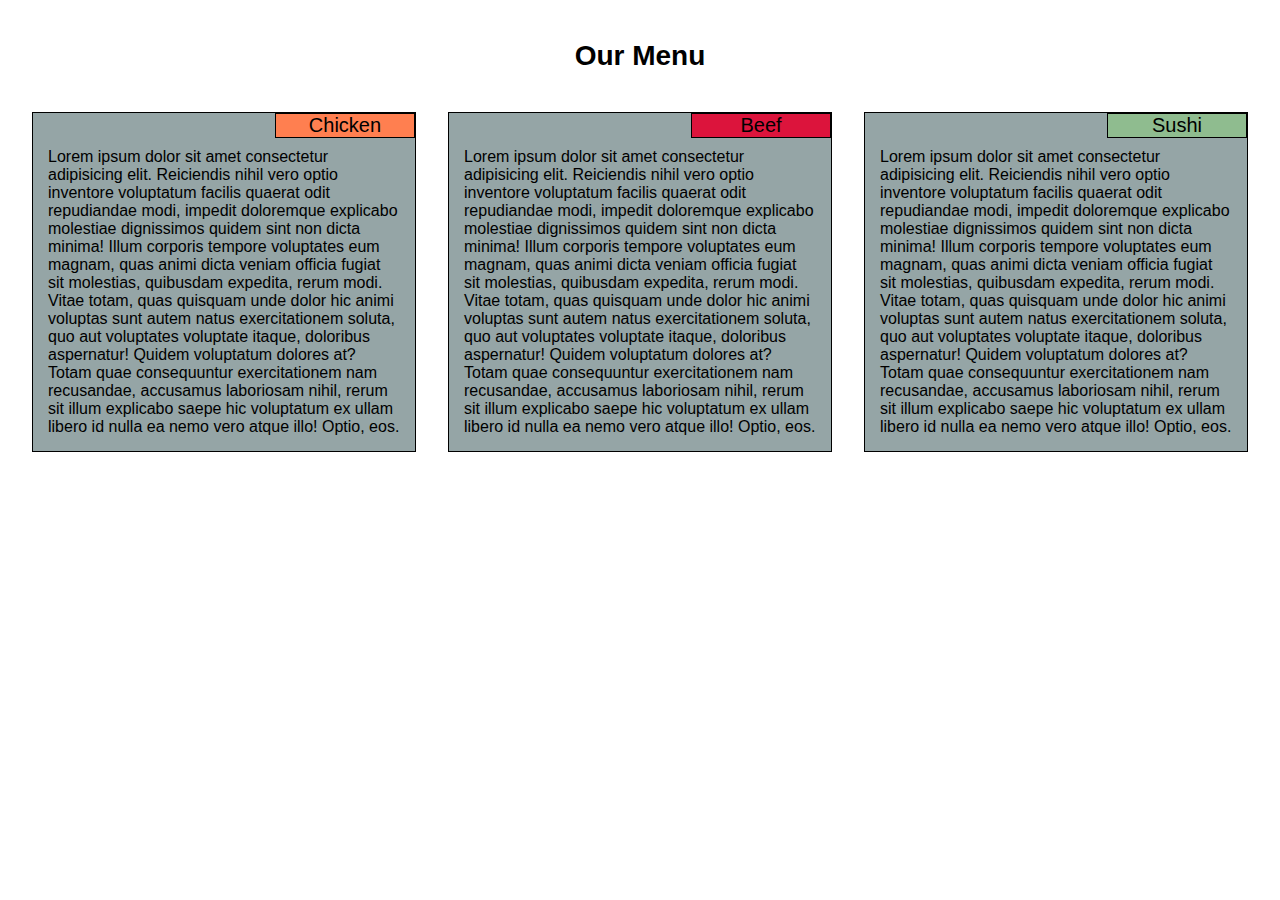
<file: module2-solution/index.html>
<!DOCTYPE html>
<html lang="en">
<head>
    <meta charset="UTF-8">
    <meta name="viewport" content="width=device-width, initial-scale=1.0">
    <link rel="stylesheet" href="css/style.css">
    <title>Module 2</title>
</head>
<body>
    <h2>Our Menu</h2>
        <div class="row">
            <div class="col-lg-4 col-md-6-1 col-sm-12">
                <div class="food1">Chicken</div>
                <p>Lorem ipsum dolor sit amet consectetur adipisicing elit. Reiciendis nihil vero optio inventore voluptatum facilis quaerat odit repudiandae modi, impedit doloremque explicabo molestiae dignissimos quidem sint non dicta minima! Illum corporis tempore voluptates eum magnam, quas animi dicta veniam officia fugiat sit molestias, quibusdam expedita, rerum modi. Vitae totam, quas quisquam unde dolor hic animi voluptas sunt autem natus exercitationem soluta, quo aut voluptates voluptate itaque, doloribus aspernatur! Quidem voluptatum dolores at? Totam quae consequuntur exercitationem nam recusandae, accusamus laboriosam nihil, rerum sit illum explicabo saepe hic voluptatum ex ullam libero id nulla ea nemo vero atque illo! Optio, eos.
                </p>
            </div>
            <div class="col-lg-4 col-md-6-1 col-sm-12">
                <div class="food2">Beef</div>
                <p>Lorem ipsum dolor sit amet consectetur adipisicing elit. Reiciendis nihil vero optio inventore voluptatum facilis quaerat odit repudiandae modi, impedit doloremque explicabo molestiae dignissimos quidem sint non dicta minima! Illum corporis tempore voluptates eum magnam, quas animi dicta veniam officia fugiat sit molestias, quibusdam expedita, rerum modi. Vitae totam, quas quisquam unde dolor hic animi voluptas sunt autem natus exercitationem soluta, quo aut voluptates voluptate itaque, doloribus aspernatur! Quidem voluptatum dolores at? Totam quae consequuntur exercitationem nam recusandae, accusamus laboriosam nihil, rerum sit illum explicabo saepe hic voluptatum ex ullam libero id nulla ea nemo vero atque illo! Optio, eos.
                </p>
            </div>
            <div class="col-lg-4 col-md-6-2 col-sm-12">
                <div class="food3">Sushi</div>
                <p>Lorem ipsum dolor sit amet consectetur adipisicing elit. Reiciendis nihil vero optio inventore voluptatum facilis quaerat odit repudiandae modi, impedit doloremque explicabo molestiae dignissimos quidem sint non dicta minima! Illum corporis tempore voluptates eum magnam, quas animi dicta veniam officia fugiat sit molestias, quibusdam expedita, rerum modi. Vitae totam, quas quisquam unde dolor hic animi voluptas sunt autem natus exercitationem soluta, quo aut voluptates voluptate itaque, doloribus aspernatur! Quidem voluptatum dolores at? Totam quae consequuntur exercitationem nam recusandae, accusamus laboriosam nihil, rerum sit illum explicabo saepe hic voluptatum ex ullam libero id nulla ea nemo vero atque illo! Optio, eos.
                </p>
            </div>
        </div>
</body>
</html>
</file>
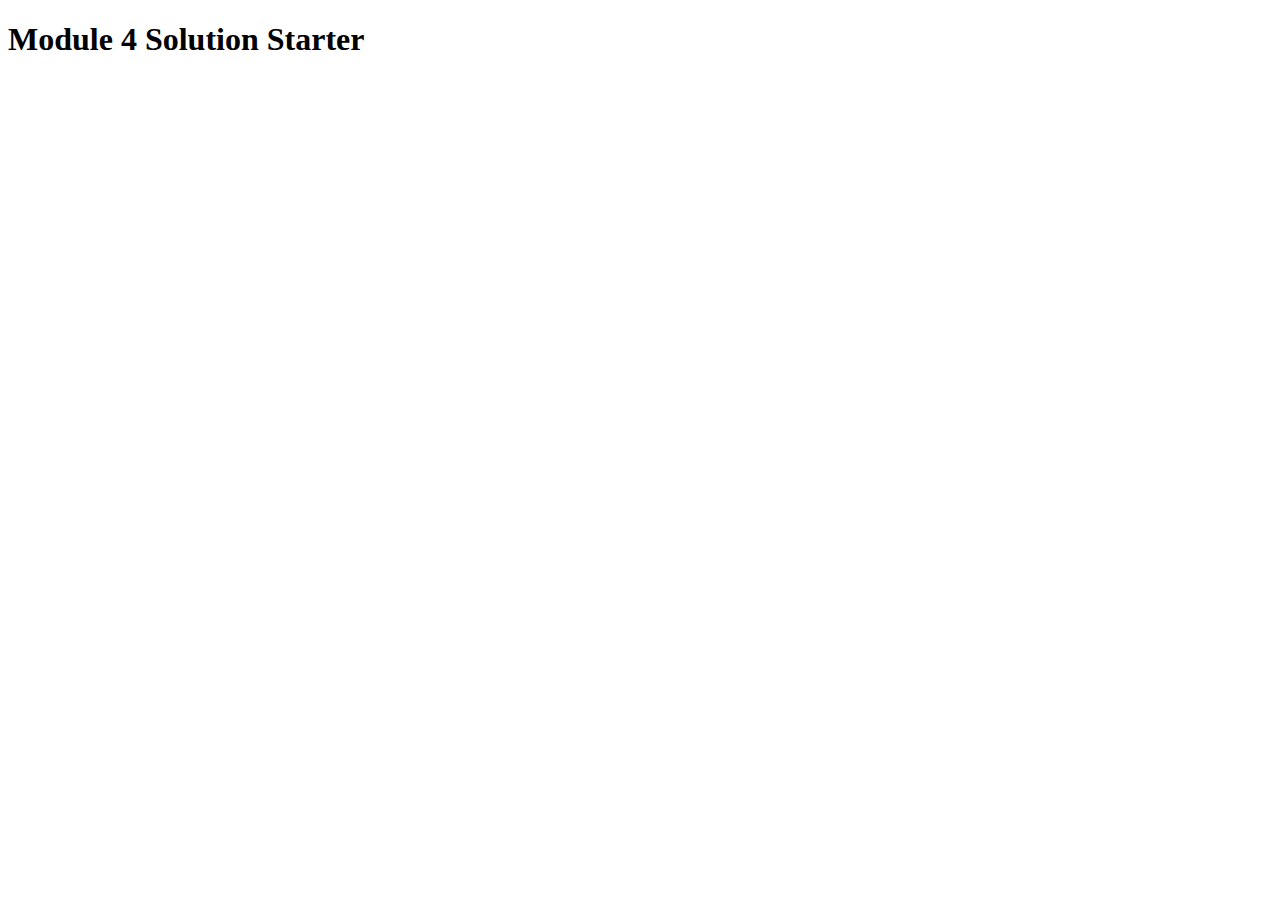
<file: module4-solution/index.html>
<!DOCTYPE html>
<html>
<head>
  <meta charset="utf-8">
  <title>Module 4 Solution Starter</title>
  <script>
    var names = []; // DO NOT REMOVE
  </script>
  <script src="SpeakHello.js"></script>
  <script src="SpeakGoodBye.js"></script>
  <script src="script.js"></script>
</head>
<body>
  <h1>Module 4 Solution Starter</h1>
</body>
</html>
</file>
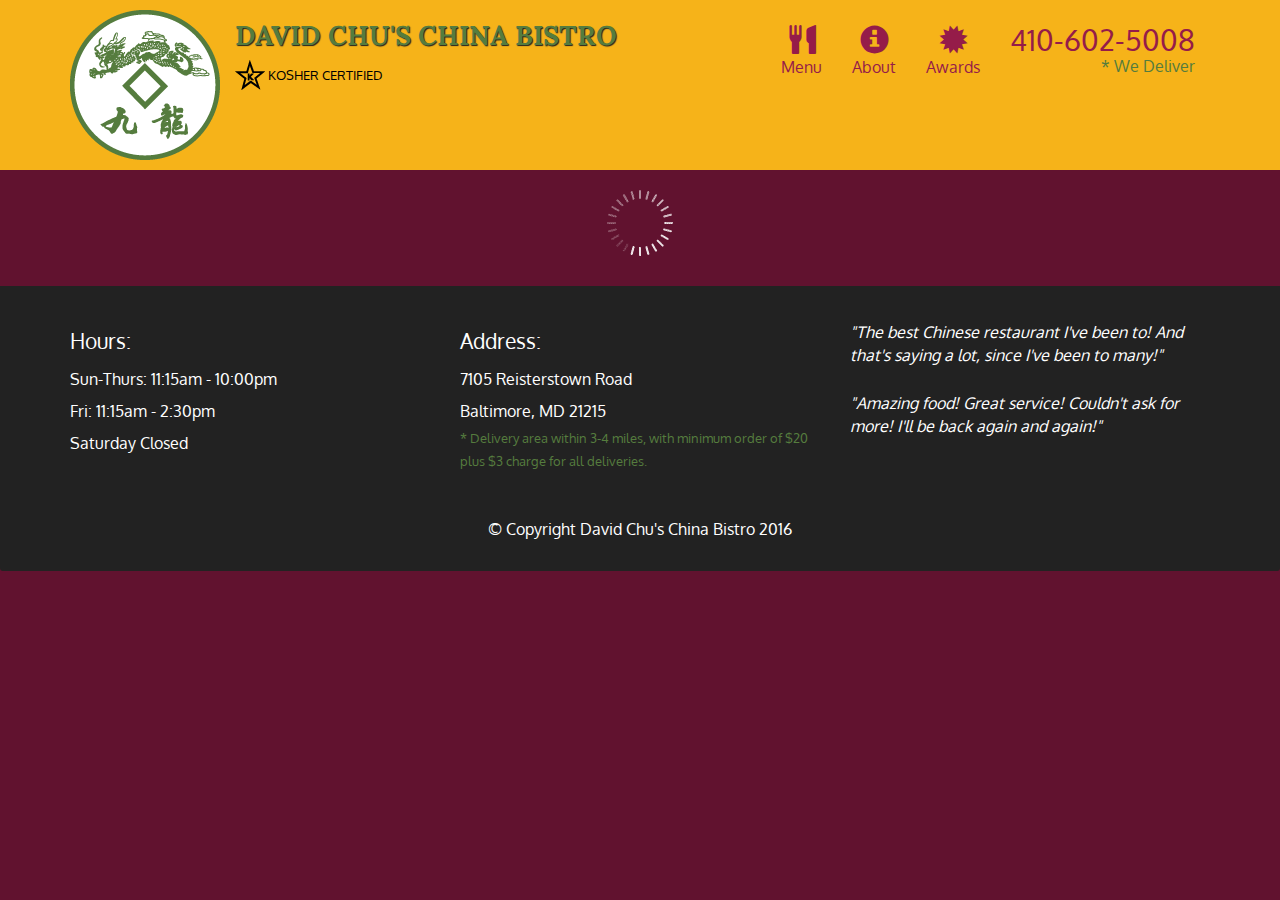
<file: module5-solution/index.html>
<!doctype html>
<html lang="en">
  <head>
    <meta charset="utf-8">
    <meta http-equiv="X-UA-Compatible" content="IE=edge">
    <meta name="viewport" content="width=device-width, initial-scale=1">
    <title>David Chu's China Bistro</title>
    <link rel="stylesheet" href="css/bootstrap.min.css">
    <link rel="stylesheet" href="css/styles.css">
    <link href='https://fonts.googleapis.com/css?family=Oxygen:400,300,700' rel='stylesheet' type='text/css'>
    <link href='https://fonts.googleapis.com/css?family=Lora' rel='stylesheet' type='text/css'>
  </head>
<body>
  <header>
    <nav id="header-nav" class="navbar navbar-default">
      <div class="container">
        <div class="navbar-header">
          <a href="index.html" class="pull-left visible-md visible-lg">
            <div id="logo-img" alt="Logo image"></div>
          </a>

          <div class="navbar-brand">
            <a href="index.html"><h1>David Chu's China Bistro</h1></a>
            <p>
              <img src="images/star-k-logo.png" alt="Kosher certification">
              <span>Kosher Certified</span>
            </p>
          </div>

          <button id="navbarToggle" type="button" class="navbar-toggle collapsed" data-toggle="collapse" data-target="#collapsable-nav" aria-expanded="false">
            <span class="sr-only">Toggle navigation</span>
            <span class="icon-bar"></span>
            <span class="icon-bar"></span>
            <span class="icon-bar"></span>
          </button>
        </div>
        
        <div id="collapsable-nav" class="collapse navbar-collapse">
           <ul id="nav-list" class="nav navbar-nav navbar-right">
            <li id="navHomeButton" class="visible-xs active">
              <a href="index.html">
                <span class="glyphicon glyphicon-home"></span> Home</a>
            </li>
            <li id="navMenuButton">
              <a href="#" onclick="$dc.loadMenuCategories();">
                <span class="glyphicon glyphicon-cutlery"></span><br class="hidden-xs"> Menu</a>
            </li>
            <li>
              <a href="#">
                <span class="glyphicon glyphicon-info-sign"></span><br class="hidden-xs"> About</a>
            </li>
            <li>
              <a href="#">
                <span class="glyphicon glyphicon-certificate"></span><br class="hidden-xs"> Awards</a>
            </li>
            <li id="phone" class="hidden-xs">
              <a href="tel:410-602-5008">
                <span>410-602-5008</span></a><div>* We Deliver</div>
            </li>
          </ul><!-- #nav-list -->
        </div><!-- .collapse .navbar-collapse -->
      </div><!-- .container -->
    </nav><!-- #header-nav -->
  </header>

  <div id="call-btn" class="visible-xs">
    <a class="btn" href="tel:410-602-5008">
    <span class="glyphicon glyphicon-earphone"></span>
    410-602-5008
    </a>
  </div>
  <div id="xs-deliver" class="text-center visible-xs">* We Deliver</div>

  <div id="main-content" class="container"></div>

  <footer class="panel-footer">
    <div class="container">
      <div class="row">
        <section id="hours" class="col-sm-4">
          <span>Hours:</span><br>
          Sun-Thurs: 11:15am - 10:00pm<br>
          Fri: 11:15am - 2:30pm<br>
          Saturday Closed
          <hr class="visible-xs">
        </section>
        <section id="address" class="col-sm-4">
          <span>Address:</span><br>
          7105 Reisterstown Road<br>
          Baltimore, MD 21215
          <p>* Delivery area within 3-4 miles, with minimum order of $20 plus $3 charge for all deliveries.</p>
          <hr class="visible-xs">
        </section>
        <section id="testimonials" class="col-sm-4">
          <p>"The best Chinese restaurant I've been to! And that's saying a lot, since I've been to many!"</p>
          <p>"Amazing food! Great service! Couldn't ask for more! I'll be back again and again!"</p>
        </section>
      </div>
      <div class="text-center">&copy; Copyright David Chu's China Bistro 2016</div>
    </div>
  </footer>

  <!-- jQuery (Bootstrap JS plugins depend on it) -->
  <script src="js/jquery-2.1.4.min.js"></script>
  <script src="js/bootstrap.min.js"></script>
  <script src="js/ajax-utils.js"></script>
  <script src="js/script.js"></script>
</body>
</html>
</file>
<file: module2-solution/css/style.css>
*{
    box-sizing: border-box;
    margin: 0;
    padding: 0;
    font-family: Arial, Helvetica, sans-serif;
}
h2{
    font-size: 1.75em;
    text-align: center;
    margin: 40px;
}
.col-lg-4, .col-md-6-1, .col-md-6-2, .col-sm-12{
    background-color: #95a5a6;
    border: 1px solid black;
    position: relative;
}
.food1, .food2, .food3{
    text-align: right;
    border: 1px solid black;
    width: 140px;
    text-align: center;
    font-size: 1.25em;
    position: absolute;
    right: 0;
    top: 0;
}
.food1 {
    background-color: coral;
}
.food2 {
    background-color: crimson;
}
.food3 {
    background-color: darkseagreen;
}
p{
    padding: 15px;
    margin-top: 20px;
}
@media (min-width: 992px){
    .col-lg-4{
        float: left;
        width: 30%;
        margin-left: 2.5%;
    }
}
@media (min-width: 768px) and (max-width: 991px){
    .col-md-6-1{
        float: left;
        width: 45%;
        margin-left: 3.33%;
        margin-bottom: 15px;
    }
    .col-md-6-2{
        float: left;
        width: 93.33%;
        margin-left: 3.33%;
        margin-top: 15px;
    }
}
@media (max-width: 767px){
    .col-sm-12{
        float: left;
        width: 90%;
        margin-left: 5%;
        margin-bottom: 15px;
    }
}
</file>
<file: module5-solution/css/styles.css>
body {
  font-size: 16px;
  color: #fff;
  background-color: #61122f;
  font-family: 'Oxygen', sans-serif;
}

/** HEADER **/
#header-nav {
  background-color: #f6b319;
  border-radius: 0;
  border: 0;
}

#logo-img {
  background: url('../images/restaurant-logo_large.png') no-repeat;
  width: 150px;
  height: 150px;
  margin: 10px 15px 10px 0;
}

.navbar-brand {
  padding-top: 25px;
}
.navbar-brand h1 { /* Restaurant name */
  font-family: 'Lora', serif;
  color: #557c3e;
  font-size: 1.5em;
  text-transform: uppercase;
  font-weight: bold;
  text-shadow: 1px 1px 1px #222;
  margin-top: 0;
  margin-bottom: 0;
  line-height: .75;
}
.navbar-brand a:hover, .navbar-brand a:focus {
  text-decoration: none;
}
.navbar-brand p { /* Kosher cert */
  color: #000;
  text-transform: uppercase;
  font-size: .7em;
  margin-top: 15px;
}
.navbar-brand p span { /* Star-K */
  vertical-align: middle;
}

#nav-list {
  margin-top: 10px;
}
#nav-list a {
  color: #951C49;
  text-align: center;
}
#nav-list a:hover {
  background: #E7E7E7;
}
#nav-list a span {
  font-size: 1.8em;
}

#phone {
  margin-top: 5px;
}
#phone a { /* Phone number */
  text-align: right;
  padding-bottom: 0;
}
#phone div { /* We Deliver */
  color: #557c3e;
  text-align: right;
  padding-right: 15px;
}

.navbar-header button.navbar-toggle, .navbar-header .icon-bar {
  border: 1px solid #61122f;
}
.navbar-header button.navbar-toggle {
  clear: both;
  margin-top: -30px;
}
/* END HEADER */

/* FOOTER */
.panel-footer {
  margin-top: 30px;
  padding-top: 35px;
  padding-bottom: 30px;
  background-color: #222;
  border-top: 0;
}
.panel-footer div.row {
  margin-bottom: 35px;
}
#hours, #address {
  line-height: 2;
}
#hours > span, #address > span {
  font-size: 1.3em;
}
#address p {
  color: #557c3e;
  font-size: .8em;
  line-height: 1.8;
}
#testimonials {
  font-style: italic;
}
#testimonials p:nth-child(2) {
  margin-top: 25px;
}
/* END FOOTER */



/* HOME PAGE */
.container .jumbotron {
  box-shadow: 0 0 50px #3F0C1F;
  border: 2px solid #3F0C1F;
}

#menu-tile, #specials-tile, #map-tile {
  height: 250px;
  width: 100%;
  margin-bottom: 15px;
  position: relative;
  border: 2px solid #3F0C1F;
  overflow: hidden;
}
#menu-tile:hover, #specials-tile:hover, #map-tile:hover {
  box-shadow: 0 1px 5px 1px #cccccc;
}
#menu-tile {
  background: url('../images/menu-tile.jpg') no-repeat;
  background-position: center;
}
#specials-tile {
  background: url('../images/specials-tile.jpg') no-repeat;
  background-position: center;
}
#menu-tile span, #specials-tile span, #map-tile span {
  position: absolute;
  bottom: 0;
  right: 0;
  width: 100%;
  text-align: center;
  font-size: 1.6em;
  text-transform: uppercase;
  background-color: #000;
  color: #fff;
  opacity: .8;
}
/* END HOME PAGE */

/* MENU CATEGORIES PAGE */
.category-tile { 
  position: relative;
  border: 2px solid #3F0C1F;
  overflow: hidden;
  width: 200px;
  height: 200px;
  margin: 0 auto 15px;
}
.category-tile span {
  position: absolute;
  bottom: 0;
  right: 0;
  width: 100%;
  text-align: center;
  font-size: 1.2em;
  text-transform: uppercase;
  background-color: #000;
  color: #fff;
  opacity: .8;
}
.category-tile:hover {
  box-shadow: 0 1px 5px 1px #cccccc;
}

#menu-categories-title + div {
  margin-bottom: 50px;
}
/* END MENU CATEGORIES PAGE */

/* SINGLE CATEGORY PAGE */
.menu-item-tile {
  margin-bottom: 25px;
}
.menu-item-tile hr {
  width: 80%;
}
.menu-item-tile .menu-item-price {
  font-size: 1.1em;
  text-align: right;
  margin-top: -15px;
  margin-right: -15px;
}
.menu-item-tile .menu-item-price span {
  font-size: .6em;
}
.menu-item-photo {
  position: relative;
  border: 2px solid #3F0C1F; 
  overflow: hidden;
  padding: 0;
  margin-right: -15px;
  margin-left: auto;
  margin-bottom: 20px;
  max-width: 250px;
}
.menu-item-photo div {
  position: absolute;
  bottom: 0;
  right: 0;
  width: 80px;
  background-color: #557c3e;
  text-align: center;
}
.menu-item-description {
  padding-right: 30px;
}
h3.menu-item-title {
  margin: 0 0 10px;
}
.menu-item-details {
  font-size: .9em;
  font-style: italic;
}
/* END SINGLE CATEGORY PAGE */


/********** Large devices only **********/
@media (min-width: 1200px) {
  .container .jumbotron {
    background: url('../images/jumbotron_1200.jpg') no-repeat;
    height: 675px;
  }
}

/********** Medium devices only **********/
@media (min-width: 992px) and (max-width: 1199px) {
  /* Header */
  #logo-img {
    background: url('../images/restaurant-logo_medium.png') no-repeat;
    width: 100px;
    height: 100px;
    margin: 5px 5px 5px 0;
  }
  /* End Header */

  /* Home Page */
  .container .jumbotron {
    background: url('../images/jumbotron_992.jpg') no-repeat;
    height: 558px;
  }
  /* End Home Page */
}

/********** Small devices only **********/
@media (min-width: 768px) and (max-width: 991px) {
  /* Home Page */
  .container .jumbotron {
    background: url('../images/jumbotron_768.jpg') no-repeat;
    height: 432px;
  }
  /* End Home Page */
}

/********** Extra small devices only **********/
@media (max-width: 767px) {
  /* Header */
  .navbar-brand {
    padding-top: 10px;
    height: 80px;
  }
  .navbar-brand h1 { /* Restaurant name */
    padding-top: 10px;
    font-size: 5vw; /* 1vw = 1% of viewport width */
  }
  .navbar-brand p { /* Kosher cert */
    font-size: .6em;
    margin-top: 12px;
  }
  .navbar-brand p img { /* Star-K */
    height: 20px;
  }

  #collapsable-nav a { /* Collapsed nav menu text */
    font-size: 1.2em;
  }
  #collapsable-nav a span { /* Collapsed nav menu glyph */
    font-size: 1em;
    margin-right: 5px;
  }

  #call-btn > a {
    font-size: 1.5em;
    display: block;
    margin: 0 20px;
    padding: 10px;
    border: 2px solid #fff;
    background-color: #f6b319;
    color: #951c49;
  }
  #xs-deliver {
    margin-top: 5px;
    font-size: .7em;
    letter-spacing: .1em;
    text-transform: uppercase;
  }
  /* End Header */

  /* Footer */
  .panel-footer section {
    margin-bottom: 30px;
    text-align: center;
  }
  .panel-footer section:nth-child(3) {
    margin-bottom: 0; /* margin already exists on the whole row */
  }
  .panel-footer section hr {
    width: 50%;
  }
  /* End Footer */

  /* Home Page */
  .container .jumbotron {
    margin-top: 30px;
    padding: 0;
  }
  #menu-tile, #specials-tile {
    width: 360px;
    margin: 0 auto 15px;
  }

  .menu-item-photo {
    margin-right: auto;
  }
  .menu-item-tile .menu-item-price {
    text-align: center;
  }
  .menu-item-description {
    text-align: center;;
  }
}


/********** Super extra small devices Only :-) (e.g., iPhone 4) **********/
@media (max-width: 479px) {
  /* Header */
  .navbar-brand h1 { /* Restaurant name */
    padding-top: 5px;
    font-size: 6vw;
  }
  /* End Header */
  
  /* Home page */
  #menu-tile, #specials-tile {
    width: 280px;
    margin: 0 auto 15px;
  }

  .col-xxs-12 {
    position: relative;
    min-height: 1px;
    padding-right: 15px;
    padding-left: 15px;
    float: left;
    width: 100%;
  }
}
</file>
